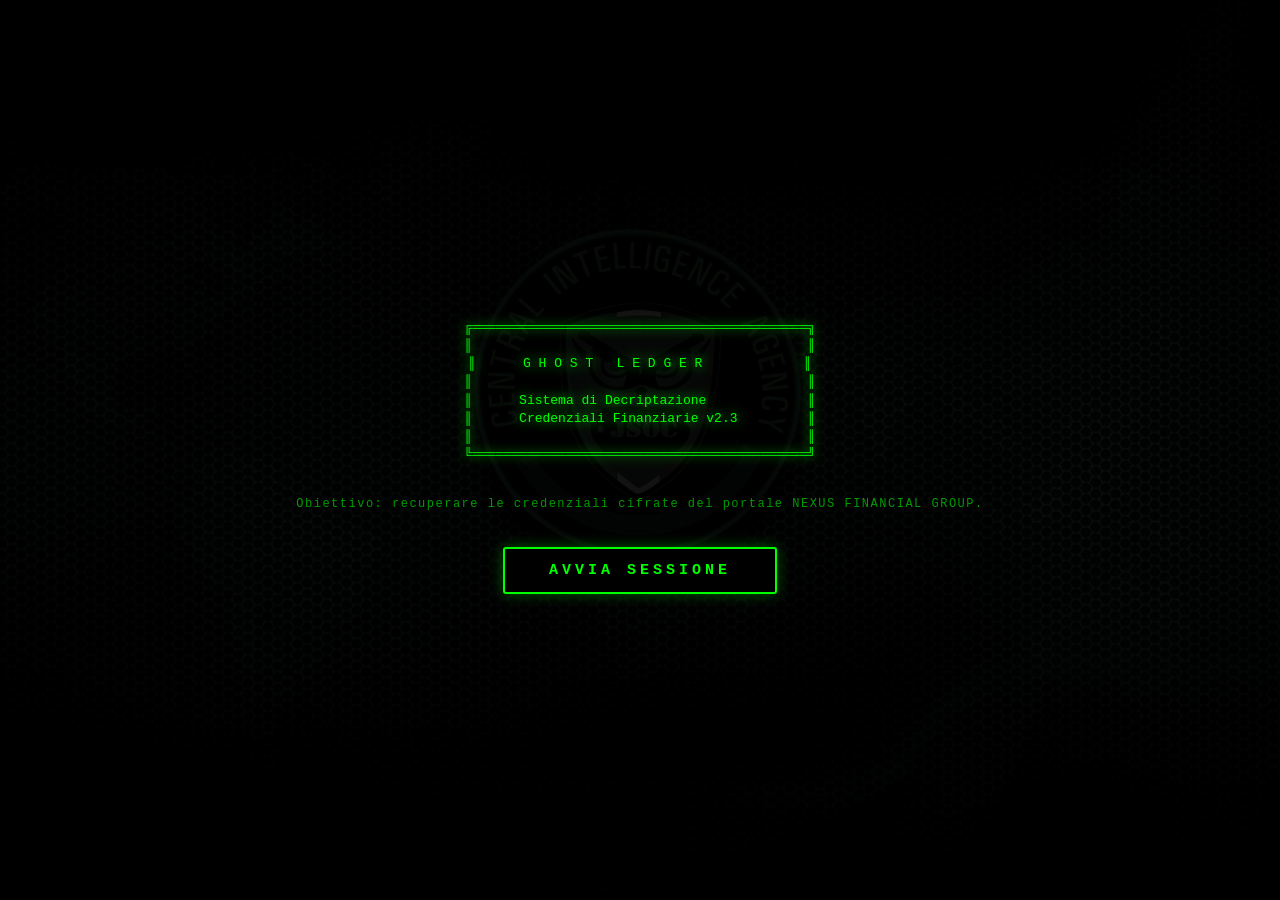
<file: index.html>
<!DOCTYPE html>
<html lang="it">
<head>
    <meta charset="UTF-8">
    <meta name="viewport" content="width=device-width, initial-scale=1.0">
    <title>GHOST LEDGER</title>
    <link rel="stylesheet" href="style.css">
</head>
<body>
    <div id="desktop">
        <div id="boot-container">
            <div class="terminal" id="boot-terminal" style="display:none;">
                <div class="title-bar">
                    <span>GHOST SYSTEM v2.3</span>
                    <div class="status-dot"></div>
                </div>
                <div id="boot-output"></div>
                <div id="login-area" style="display:none;">
                    <div class="login-line">
                        <span class="prompt-text">CODICE DI ACCESSO &gt;&nbsp;</span>
                        <input type="text" id="login-input" autocomplete="off" spellcheck="false">
                    </div>
                </div>
            </div>
        </div>
    </div>
    <script src="script.js"></script>
</body>
</html>
</file>
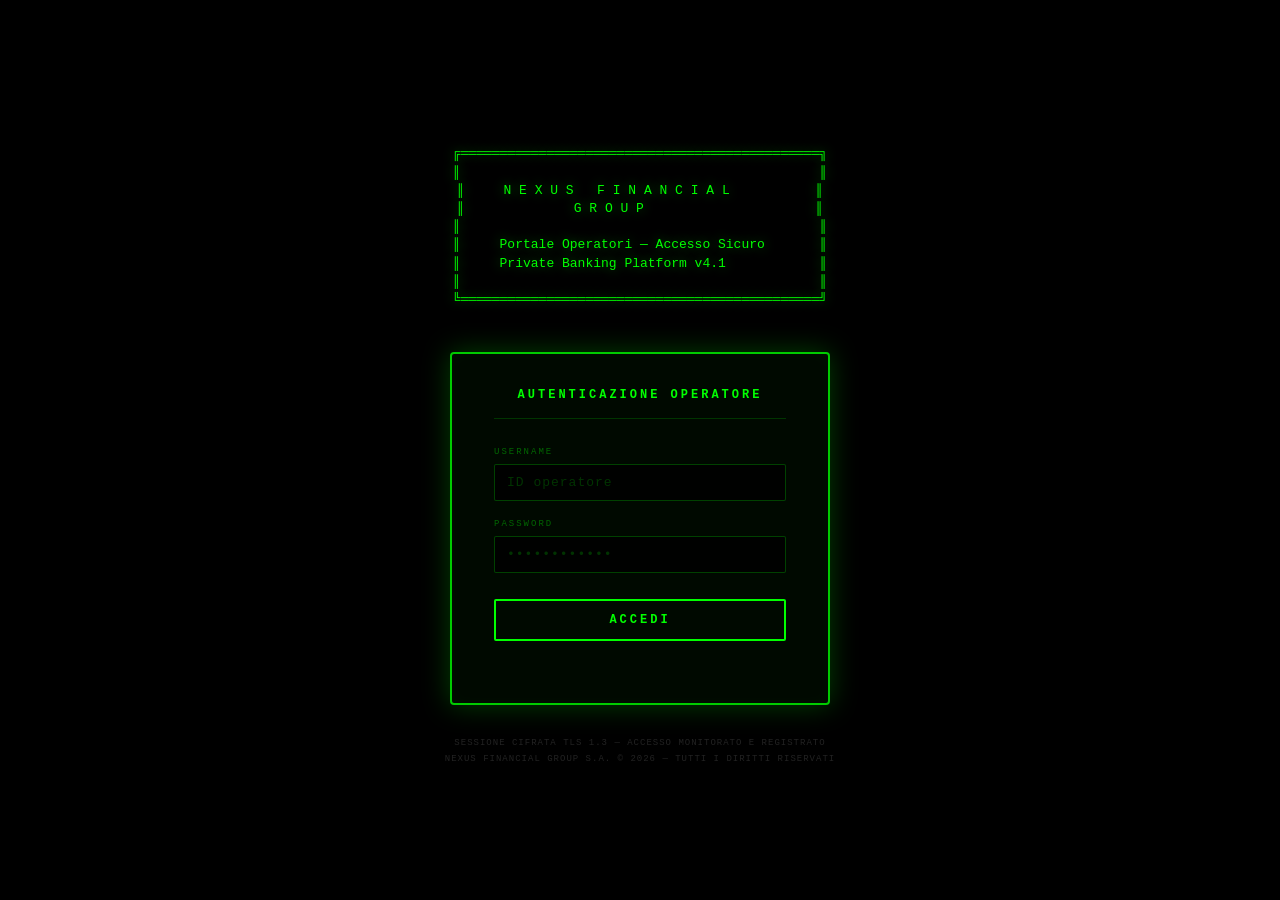
<file: banca/index.html>
<!DOCTYPE html>
<html lang="it">
<head>
    <meta charset="UTF-8">
    <meta name="viewport" content="width=device-width, initial-scale=1.0">
    <title>NEXUS FINANCIAL GROUP — Accesso</title>
    <link rel="stylesheet" href="style.css">
</head>
<body>

<div class="login-wrapper">

    <pre class="login-logo">╔══════════════════════════════════════════════╗
║                                              ║
║     N E X U S   F I N A N C I A L           ║
║              G R O U P                      ║
║                                              ║
║     Portale Operatori — Accesso Sicuro       ║
║     Private Banking Platform v4.1            ║
║                                              ║
╚══════════════════════════════════════════════╝</pre>

    <div class="login-box">
        <div class="login-title">Autenticazione Operatore</div>

        <div class="form-group">
            <label class="form-label" for="username">Username</label>
            <input type="text" id="username" class="form-input"
                   placeholder="ID operatore" autocomplete="off" spellcheck="false">
        </div>

        <div class="form-group">
            <label class="form-label" for="password">Password</label>
            <input type="password" id="password" class="form-input"
                   placeholder="••••••••••••" autocomplete="off">
        </div>

        <button class="login-btn" id="login-btn">ACCEDI</button>
        <div class="login-error" id="login-error"></div>
    </div>

    <div class="login-footer">
        SESSIONE CIFRATA TLS 1.3 — ACCESSO MONITORATO E REGISTRATO<br>
        NEXUS FINANCIAL GROUP S.A. &copy; 2026 — TUTTI I DIRITTI RISERVATI
    </div>

</div>

<script>
    if (sessionStorage.getItem('nexus_auth')) {
        window.location.replace('dashboard.html');
    }

    function doLogin() {
        const u = document.getElementById('username').value.trim();
        const p = document.getElementById('password').value;
        const errEl = document.getElementById('login-error');

        if (u === 'operatore.447' && p === 'Gh05t_S3ct0r') {
            sessionStorage.setItem('nexus_auth', '1');
            window.location.href = 'dashboard.html';
        } else {
            errEl.textContent = '[!!] CREDENZIALI NON VALIDE — ACCESSO NEGATO';
            setTimeout(() => { errEl.textContent = ''; }, 3000);
        }
    }

    document.getElementById('login-btn').addEventListener('click', doLogin);
    document.addEventListener('keydown', e => { if (e.key === 'Enter') doLogin(); });
</script>

</body>
</html>
</file>
<file: style.css>
/* =========================================================
   GHOST LEDGER — stylesheet
   ========================================================= */

*, *::before, *::after {
    box-sizing: border-box;
}

html, body {
    margin: 0;
    padding: 0;
    width: 100%;
    height: 100%;
    overflow: hidden;
    background: #000;
    color: #0f0;
    font-family: 'Courier New', Courier, monospace;
}

/* ── Desktop canvas ───────────────────────────────────── */
#desktop {
    width: 100vw;
    height: 100vh;
    overflow: hidden;
    position: relative;
    background-image: url('images/green-back.jpg');
    background-size: cover;
    background-position: center;
    background-repeat: no-repeat;
}

/* ── Boot terminal (centered on login) ────────────────── */
#boot-container {
    width: 100%;
    height: 100%;
    display: flex;
    justify-content: center;
    align-items: center;
}

/* ── Base terminal window ─────────────────────────────── */
.terminal {
    background-color: rgba(1, 10, 1, 0.97);
    border: 2px solid #0f0;
    border-radius: 4px;
    box-shadow: 0 0 22px rgba(0, 255, 0, 0.38),
                inset 0 0 14px rgba(0, 255, 0, 0.04);
}

#boot-terminal {
    width: 640px;
    max-width: 96vw;
}

/* ── Title bar ────────────────────────────────────────── */
.title-bar {
    background: rgba(0, 18, 0, 0.98);
    border-bottom: 1px solid #0c0;
    padding: 6px 12px;
    display: flex;
    justify-content: space-between;
    align-items: center;
    font-size: 12px;
    font-weight: bold;
    letter-spacing: 1px;
    cursor: move;
    user-select: none;
}

.close-btn {
    width: 14px;
    height: 14px;
    border-radius: 50%;
    background: #0f0;
    box-shadow: 0 0 6px #0f0;
    cursor: pointer;
    flex-shrink: 0;
    transition: background 0.15s, box-shadow 0.15s;
}

.close-btn:hover {
    background: #f44;
    box-shadow: 0 0 8px #f44;
}

/* Blinking status dot in boot title bar */
.status-dot {
    width: 8px;
    height: 8px;
    border-radius: 50%;
    background: #0f0;
    box-shadow: 0 0 5px #0f0;
    animation: blink 1.1s step-end infinite;
}

@keyframes blink {
    0%, 100% { opacity: 1; }
    50%       { opacity: 0; }
}

/* ── Boot output ──────────────────────────────────────── */
#boot-output {
    padding: 16px 20px 8px;
    min-height: 260px;
    max-height: 420px;
    overflow-y: auto;
    font-size: 13.5px;
    line-height: 1.65;
    white-space: pre-wrap;
    word-break: break-word;
    scrollbar-width: thin;
    scrollbar-color: #0f0 #111;
}

#boot-output::-webkit-scrollbar        { width: 7px; }
#boot-output::-webkit-scrollbar-track  { background: #0a0a0a; }
#boot-output::-webkit-scrollbar-thumb  { background: #0f0; border-radius: 4px; }

/* ── Login input ──────────────────────────────────────── */
#login-area {
    padding: 4px 20px 14px;
    border-top: 1px solid rgba(0, 255, 0, 0.22);
}

.login-line {
    display: flex;
    align-items: center;
    margin-top: 6px;
}

.prompt-text {
    font-size: 13.5px;
    white-space: nowrap;
    flex-shrink: 0;
}

#login-input {
    flex: 1;
    background: transparent;
    border: none;
    outline: none;
    color: #0f0;
    font-family: 'Courier New', Courier, monospace;
    font-size: 13.5px;
    caret-color: #0f0;
    letter-spacing: 1px;
}

/* ── Connect overlay ──────────────────────────────────── */
#connect-overlay {
    position: fixed;
    inset: 0;
    background: rgba(0, 0, 0, 0.93);
    display: flex;
    flex-direction: column;
    justify-content: center;
    align-items: center;
    z-index: 99999;
    gap: 36px;
}

.ascii-logo {
    color: #0f0;
    font-family: 'Courier New', monospace;
    font-size: 13px;
    text-align: center;
    text-shadow: 0 0 12px #0f0;
    line-height: 1.4;
    white-space: pre;
    letter-spacing: 0;
}

#overlay-mission {
    color: rgba(0, 255, 0, 0.6);
    font-family: 'Courier New', Courier, monospace;
    font-size: 12px;
    letter-spacing: 1.5px;
    text-align: center;
    margin: -16px 0 0;
}

#connect-btn {
    background: #000;
    color: #0f0;
    border: 2px solid #0f0;
    border-radius: 3px;
    padding: 13px 44px;
    font-size: 15px;
    font-family: 'Courier New', Courier, monospace;
    font-weight: bold;
    letter-spacing: 4px;
    cursor: pointer;
    box-shadow: 0 0 14px rgba(0, 255, 0, 0.35);
    transition: all 0.2s ease;
}

#connect-btn:hover {
    background: #0f0;
    color: #000;
    box-shadow: 0 0 24px rgba(0, 255, 0, 0.75);
}

/* ── Desktop file icons ───────────────────────────────── */
.file-icon {
    position: absolute;
    width: 96px;
    cursor: pointer;
    text-align: center;
    user-select: none;
    z-index: 10;
    transition: transform 0.12s ease;
}

.file-icon:hover  { transform: scale(1.08); }
.file-icon:active { transform: scale(0.93); }

.icon-visual {
    width: 70px;
    height: 60px;
    margin: 0 auto;
    border: 2px solid #0f0;
    background: rgba(0, 14, 0, 0.88);
    box-shadow: 0 0 8px rgba(0, 255, 0, 0.3);
    display: flex;
    align-items: center;
    justify-content: center;
    font-size: 13px;
    font-weight: bold;
    letter-spacing: 1px;
    position: relative;
    border-radius: 0 3px 3px 3px;
}

/* folder tab at top-left */
.icon-visual::before {
    content: '';
    position: absolute;
    top: -9px;
    left: -2px;
    width: 28px;
    height: 9px;
    background: #0f0;
    border-radius: 3px 3px 0 0;
}

.file-icon:hover .icon-visual {
    box-shadow: 0 0 16px rgba(0, 255, 0, 0.65);
    border-color: #3f3;
}

.icon-label {
    color: #0f0;
    font-size: 10px;
    font-weight: bold;
    margin-top: 8px;
    text-shadow: 0 0 4px #0f0;
    line-height: 1.3;
    word-break: break-all;
}

.file-icon:hover .icon-label {
    text-shadow: 0 0 9px #0f0;
}

/* danger variant (GHOST_VAULT) */
.file-icon.danger .icon-visual {
    border-color: #f55;
    box-shadow: 0 0 8px rgba(255, 60, 60, 0.35);
}
.file-icon.danger .icon-visual::before { background: #f55; }
.file-icon.danger .icon-label {
    color: #f55;
    text-shadow: 0 0 4px #f55;
}
.file-icon.danger:hover .icon-visual {
    box-shadow: 0 0 16px rgba(255, 60, 60, 0.65);
    border-color: #f88;
}
.file-icon.danger:hover .icon-label { text-shadow: 0 0 9px #f55; }

/* ── Popup windows ────────────────────────────────────── */
.win {
    position: absolute;
    max-width: 96vw;
    z-index: 2000;
}

.win-content {
    overflow-y: auto;
    scrollbar-width: thin;
    scrollbar-color: #0f0 #111;
}

.win-content::-webkit-scrollbar       { width: 7px; }
.win-content::-webkit-scrollbar-track { background: #0a0a0a; }
.win-content::-webkit-scrollbar-thumb { background: #0f0; border-radius: 4px; }

.win-content pre {
    margin: 0;
    padding: 16px 20px;
    font-family: 'Courier New', Courier, monospace;
    font-size: 13px;
    line-height: 1.7;
    color: #0f0;
    white-space: pre-wrap;
    word-break: break-word;
}

/* ── Vault input bar ──────────────────────────────────── */
.vault-input-area {
    display: flex;
    align-items: center;
    border-top: 1px solid rgba(0, 255, 0, 0.22);
    padding: 8px 16px;
    gap: 4px;
}

.vault-prompt {
    font-size: 13px;
    white-space: nowrap;
    flex-shrink: 0;
}

.vault-input-area input {
    flex: 1;
    background: transparent;
    border: none;
    outline: none;
    color: #0f0;
    font-family: 'Courier New', Courier, monospace;
    font-size: 13px;
    caret-color: #0f0;
}

.vault-input-area input::placeholder {
    color: rgba(0, 255, 0, 0.35);
}

/* ── Vault unlock message ─────────────────────────────── */
.unlock-msg {
    color: #0f0;
    animation: glow-pulse 0.9s ease-in-out infinite alternate;
}

@keyframes glow-pulse {
    from { text-shadow: 0 0 6px #0f0; }
    to   { text-shadow: 0 0 18px #0f0, 0 0 30px #0f0; }
}

/* ── Window flash (already open) ──────────────────────── */
@keyframes flash-warn {
    0%, 100% { border-color: #0f0; box-shadow: 0 0 22px rgba(0,255,0,0.38); }
    50%       { border-color: #ff0; box-shadow: 0 0 22px rgba(255,255,0,0.55); }
}

.flashing {
    animation: flash-warn 0.28s ease 3;
}

/* ── Finestra finale (credenziali estratte) ───────────── */
#finale-win {
    position: fixed;
    top: 50%;
    left: 50%;
    transform: translate(-50%, -50%);
    width: 640px;
    max-width: 96vw;
    z-index: 9000;
    animation: finale-appear 0.5s ease;
}

@keyframes finale-appear {
    from { opacity: 0; transform: translate(-50%, -50%) scale(0.85); }
    to   { opacity: 1; transform: translate(-50%, -50%) scale(1); }
}

.codice-row {
    display: flex;
    align-items: center;
    gap: 20px;
    padding: 14px 24px;
    border: 1px solid rgba(0,255,0,0.15);
    margin: 8px 0;
    border-radius: 3px;
    background: rgba(0,255,0,0.03);
}

.codice-label {
    font-size: 12px;
    letter-spacing: 1px;
    opacity: 0.7;
    flex-shrink: 0;
    width: 80px;
}

.codice-valore {
    font-size: 28px;
    font-weight: bold;
    letter-spacing: 6px;
    text-shadow: 0 0 12px currentColor, 0 0 24px currentColor;
    animation: glow-pulse 1.1s ease-in-out infinite alternate;
}

.codice-1 { color: #ff4444; }
.codice-2 { color: #ffcc00; }
.codice-3 { color: #00ccff; }

/* ── Link portale bancario (finestra finale) ──────────── */
.portale-link {
    display: inline-block;
    color: #0af;
    text-decoration: none;
    font-family: 'Courier New', Courier, monospace;
    font-size: 13px;
    font-weight: bold;
    letter-spacing: 2px;
    border: 1px solid rgba(0, 170, 255, 0.5);
    padding: 10px 20px;
    border-radius: 2px;
    box-shadow: 0 0 10px rgba(0, 170, 255, 0.2);
    text-shadow: 0 0 8px #0af;
    transition: all 0.2s ease;
}

.portale-link:hover {
    background: rgba(0, 170, 255, 0.1);
    box-shadow: 0 0 20px rgba(0, 170, 255, 0.55);
    text-shadow: 0 0 14px #0af;
    border-color: #0af;
}

.finale-header {
    color: #0f0;
    font-weight: bold;
}

.finale-divider {
    border: none;
    border-top: 1px solid rgba(0,255,0,0.3);
    margin: 4px 0;
}
</file>
<file: banca/style.css>
/* =========================================================
   NEXUS FINANCIAL GROUP — stylesheet
   ========================================================= */

*, *::before, *::after { box-sizing: border-box; }

html, body {
    margin: 0;
    padding: 0;
    min-height: 100%;
    background: #000;
    color: #0f0;
    font-family: 'Courier New', Courier, monospace;
}

/* ── Navigation ───────────────────────────────────────── */
.bank-nav {
    position: sticky;
    top: 0;
    z-index: 100;
    background: rgba(0, 10, 0, 0.98);
    border-bottom: 2px solid #0c0;
    box-shadow: 0 0 20px rgba(0, 255, 0, 0.2);
    display: flex;
    justify-content: space-between;
    align-items: center;
    padding: 0 28px;
    height: 52px;
    user-select: none;
}

.nav-brand {
    font-size: 12px;
    font-weight: bold;
    letter-spacing: 3px;
    color: #0f0;
    text-shadow: 0 0 10px rgba(0, 255, 0, 0.5);
}

.nav-links {
    display: flex;
    gap: 2px;
    align-items: center;
}

.nav-link {
    color: #0a0;
    text-decoration: none;
    font-size: 11px;
    font-weight: bold;
    letter-spacing: 1px;
    padding: 6px 13px;
    border-radius: 2px;
    transition: all 0.15s;
    text-transform: uppercase;
}

.nav-link:hover {
    color: #0f0;
    background: rgba(0, 255, 0, 0.07);
    text-shadow: 0 0 8px #0f0;
}

.nav-link.active {
    color: #0f0;
    background: rgba(0, 255, 0, 0.1);
    border: 1px solid rgba(0, 255, 0, 0.28);
    text-shadow: 0 0 8px #0f0;
}

.nav-exit {
    color: #c44;
    border-left: 1px solid rgba(255, 60, 60, 0.2);
    margin-left: 10px;
    padding-left: 16px;
}

.nav-exit:hover {
    color: #f77;
    background: rgba(255, 60, 60, 0.07);
    text-shadow: 0 0 8px #f55;
}

/* ── Page layout ──────────────────────────────────────── */
.page-content {
    max-width: 1080px;
    margin: 0 auto;
    padding: 36px 32px 60px;
}

.section-label {
    font-size: 10px;
    letter-spacing: 3px;
    color: #060;
    text-transform: uppercase;
    margin-bottom: 4px;
}

.section-title {
    font-size: 17px;
    font-weight: bold;
    color: #0f0;
    text-shadow: 0 0 10px rgba(0, 255, 0, 0.35);
    margin: 0 0 26px;
    padding-bottom: 12px;
    border-bottom: 1px solid rgba(0, 255, 0, 0.18);
    letter-spacing: 1px;
}

/* ── Stat cards ───────────────────────────────────────── */
.card-grid {
    display: grid;
    grid-template-columns: repeat(auto-fit, minmax(210px, 1fr));
    gap: 14px;
    margin-bottom: 36px;
}

.card {
    background: rgba(0, 18, 0, 0.7);
    border: 1px solid rgba(0, 255, 0, 0.18);
    border-radius: 3px;
    padding: 20px;
    box-shadow: 0 0 10px rgba(0, 255, 0, 0.05);
    transition: border-color 0.2s, box-shadow 0.2s;
}

.card:hover {
    border-color: rgba(0, 255, 0, 0.4);
    box-shadow: 0 0 16px rgba(0, 255, 0, 0.12);
}

.card-label {
    font-size: 9px;
    letter-spacing: 2px;
    color: #060;
    text-transform: uppercase;
    margin-bottom: 10px;
}

.card-value {
    font-size: 22px;
    font-weight: bold;
    color: #0f0;
    text-shadow: 0 0 8px rgba(0, 255, 0, 0.35);
}

.card-value.large { font-size: 24px; }

.card-sub {
    font-size: 10px;
    color: #060;
    margin-top: 7px;
    letter-spacing: 0.5px;
}

/* ── Alert box ────────────────────────────────────────── */
.alert-box {
    border: 1px solid rgba(255, 200, 0, 0.3);
    background: rgba(255, 200, 0, 0.04);
    border-radius: 3px;
    padding: 14px 18px;
    margin-bottom: 28px;
    font-size: 11px;
    color: #bb0;
    letter-spacing: 0.5px;
    line-height: 1.65;
}

/* ── Section box ──────────────────────────────────────── */
.section-box {
    background: rgba(0, 12, 0, 0.55);
    border: 1px solid rgba(0, 255, 0, 0.13);
    border-radius: 3px;
    margin-bottom: 28px;
}

.section-box-header {
    padding: 10px 18px;
    border-bottom: 1px solid rgba(0, 255, 0, 0.1);
    font-size: 10px;
    letter-spacing: 2px;
    color: #060;
    text-transform: uppercase;
}

.section-box-body {
    padding: 4px 0;
}

/* ── Account rows ─────────────────────────────────────── */
.account-row {
    display: flex;
    justify-content: space-between;
    align-items: center;
    padding: 18px 20px;
    border-bottom: 1px solid rgba(0, 255, 0, 0.08);
    transition: background 0.15s;
}

.account-row:last-child { border-bottom: none; }
.account-row:hover { background: rgba(0, 255, 0, 0.03); }

.account-id {
    font-size: 13px;
    font-weight: bold;
    color: #0f0;
    margin-bottom: 4px;
    letter-spacing: 1px;
}

.account-desc {
    font-size: 10px;
    color: #060;
    letter-spacing: 1px;
    text-transform: uppercase;
}

.account-iban {
    font-size: 9px;
    color: #040;
    margin-top: 3px;
    letter-spacing: 0.5px;
}

.account-balance {
    font-size: 18px;
    font-weight: bold;
    color: #0f0;
    text-shadow: 0 0 8px rgba(0, 255, 0, 0.35);
    text-align: right;
}

/* ── Data table ───────────────────────────────────────── */
.data-table {
    width: 100%;
    border-collapse: collapse;
    font-size: 12px;
}

.data-table th {
    text-align: left;
    padding: 10px 14px;
    background: rgba(0, 22, 0, 0.8);
    color: #060;
    font-size: 9px;
    letter-spacing: 2px;
    text-transform: uppercase;
    border-bottom: 2px solid rgba(0, 255, 0, 0.2);
    font-weight: bold;
}

.data-table td {
    padding: 14px;
    border-bottom: 1px solid rgba(0, 255, 0, 0.07);
    vertical-align: middle;
    line-height: 1.45;
}

.data-table tbody tr:hover td {
    background: rgba(0, 255, 0, 0.03);
}

.amount-col {
    color: #ff0;
    font-weight: bold;
    font-size: 13px;
    text-shadow: 0 0 6px rgba(255, 220, 0, 0.28);
    white-space: nowrap;
}

.badge {
    display: inline-block;
    padding: 3px 8px;
    border-radius: 2px;
    font-size: 9px;
    font-weight: bold;
    letter-spacing: 1px;
    text-transform: uppercase;
}

.badge-ok {
    color: #0f0;
    border: 1px solid rgba(0, 255, 0, 0.35);
    background: rgba(0, 255, 0, 0.06);
}

.badge-warn {
    color: #ff0;
    border: 1px solid rgba(255, 255, 0, 0.35);
    background: rgba(255, 255, 0, 0.06);
}

.table-footer {
    display: flex;
    justify-content: space-between;
    margin-top: 16px;
    padding: 12px 14px;
    border-top: 1px solid rgba(0, 255, 0, 0.13);
    font-size: 11px;
    color: #060;
    letter-spacing: 0.5px;
}

/* ── Login page ───────────────────────────────────────── */
.login-wrapper {
    min-height: 100vh;
    display: flex;
    flex-direction: column;
    justify-content: center;
    align-items: center;
    gap: 30px;
    background: #000;
}

.login-logo {
    color: #0f0;
    font-family: 'Courier New', monospace;
    font-size: 13px;
    text-align: center;
    text-shadow: 0 0 12px rgba(0, 255, 0, 0.45);
    line-height: 1.4;
    white-space: pre;
    letter-spacing: 0;
}

.login-box {
    background: rgba(1, 10, 1, 0.97);
    border: 2px solid #0c0;
    border-radius: 4px;
    box-shadow: 0 0 28px rgba(0, 255, 0, 0.25), inset 0 0 16px rgba(0, 255, 0, 0.03);
    padding: 34px 42px;
    width: 380px;
    max-width: 96vw;
}

.login-title {
    text-align: center;
    font-size: 12px;
    font-weight: bold;
    letter-spacing: 3px;
    color: #0f0;
    margin-bottom: 28px;
    padding-bottom: 16px;
    border-bottom: 1px solid rgba(0, 255, 0, 0.18);
    text-transform: uppercase;
}

.form-group { margin-bottom: 18px; }

.form-label {
    display: block;
    font-size: 9px;
    letter-spacing: 2px;
    color: #060;
    text-transform: uppercase;
    margin-bottom: 7px;
}

.form-input {
    width: 100%;
    background: rgba(0, 0, 0, 0.8);
    border: 1px solid rgba(0, 255, 0, 0.25);
    border-radius: 2px;
    color: #0f0;
    font-family: 'Courier New', Courier, monospace;
    font-size: 13px;
    padding: 10px 12px;
    outline: none;
    caret-color: #0f0;
    transition: border-color 0.2s, box-shadow 0.2s;
    letter-spacing: 1px;
}

.form-input:focus {
    border-color: #0f0;
    box-shadow: 0 0 10px rgba(0, 255, 0, 0.18);
}

.form-input::placeholder { color: rgba(0, 255, 0, 0.2); }

.form-input:disabled {
    opacity: 0.35;
    cursor: not-allowed;
}

select.form-input {
    background: #000;
    cursor: pointer;
}

.login-btn {
    width: 100%;
    background: transparent;
    border: 2px solid #0f0;
    color: #0f0;
    font-family: 'Courier New', Courier, monospace;
    font-size: 12px;
    font-weight: bold;
    letter-spacing: 3px;
    padding: 12px;
    cursor: pointer;
    border-radius: 2px;
    margin-top: 8px;
    transition: all 0.2s;
    text-transform: uppercase;
}

.login-btn:hover {
    background: #0f0;
    color: #000;
    box-shadow: 0 0 18px rgba(0, 255, 0, 0.45);
}

.login-error {
    color: #f55;
    font-size: 10px;
    text-align: center;
    margin-top: 13px;
    min-height: 15px;
    letter-spacing: 1px;
}

.login-footer {
    font-size: 9px;
    color: #222;
    text-align: center;
    letter-spacing: 1px;
    line-height: 1.8;
}

/* ── Forms (bonifici) ─────────────────────────────────── */
.form-section {
    background: rgba(0, 10, 0, 0.55);
    border: 1px solid rgba(0, 255, 0, 0.13);
    border-radius: 3px;
    padding: 26px;
    margin-bottom: 24px;
}

.form-section-title {
    font-size: 9px;
    letter-spacing: 2px;
    color: #050;
    text-transform: uppercase;
    margin-bottom: 18px;
    padding-bottom: 10px;
    border-bottom: 1px solid rgba(0, 255, 0, 0.08);
}

.form-grid {
    display: grid;
    grid-template-columns: 1fr 1fr;
    gap: 16px;
}

.form-grid .form-group-full { grid-column: 1 / -1; }

.submit-btn {
    background: transparent;
    border: 2px solid #0f0;
    color: #0f0;
    font-family: 'Courier New', Courier, monospace;
    font-size: 11px;
    font-weight: bold;
    letter-spacing: 3px;
    padding: 12px 32px;
    cursor: pointer;
    border-radius: 2px;
    margin-top: 8px;
    transition: all 0.2s;
    text-transform: uppercase;
}

.submit-btn:hover {
    background: #0f0;
    color: #000;
    box-shadow: 0 0 14px rgba(0, 255, 0, 0.4);
}

.submit-btn:disabled {
    opacity: 0.3;
    cursor: not-allowed;
}

/* ── Profile ──────────────────────────────────────────── */
.profile-field {
    display: flex;
    padding: 14px 20px;
    border-bottom: 1px solid rgba(0, 255, 0, 0.07);
    align-items: flex-start;
    gap: 24px;
    transition: background 0.15s;
}

.profile-field:hover { background: rgba(0, 255, 0, 0.02); }
.profile-field:last-child { border-bottom: none; }

.profile-label {
    font-size: 9px;
    letter-spacing: 2px;
    color: #060;
    text-transform: uppercase;
    width: 170px;
    flex-shrink: 0;
    padding-top: 2px;
    line-height: 1.5;
}

.profile-value {
    font-size: 13px;
    color: #0f0;
    line-height: 1.5;
}

.profile-value.redacted {
    color: #1a1a1a;
    letter-spacing: 2px;
    background: #111;
    border-radius: 2px;
    padding: 1px 6px;
}

/* ── Scrollbar ────────────────────────────────────────── */
::-webkit-scrollbar       { width: 7px; }
::-webkit-scrollbar-track { background: #080808; }
::-webkit-scrollbar-thumb { background: #0a0; border-radius: 4px; }
* { scrollbar-width: thin; scrollbar-color: #0a0 #0a0a0a; }
</file>
